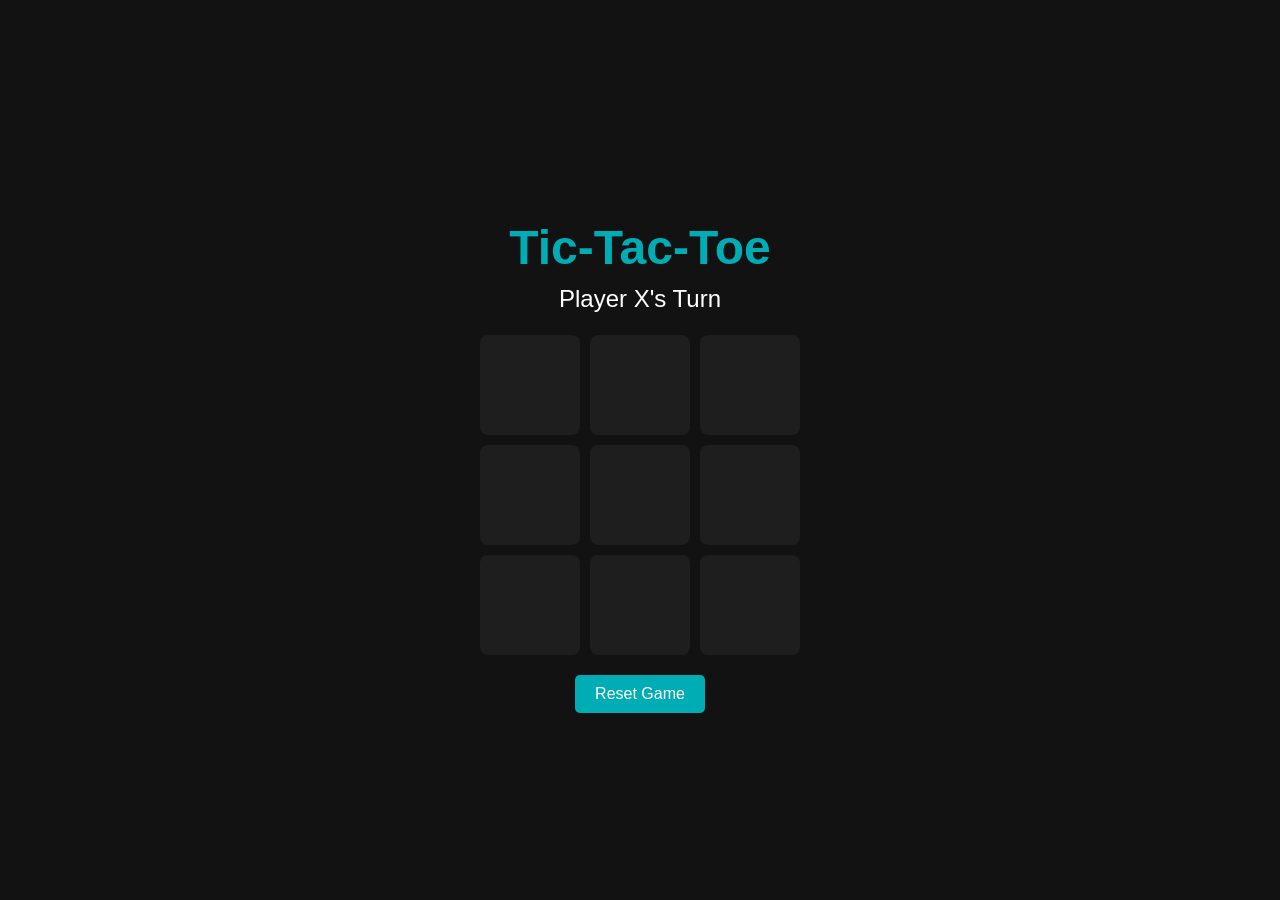
<file: index.html>
<!DOCTYPE html>
<html lang="en">
<head>
    <meta charset="UTF-8">
    <meta name="viewport" content="width=device-width, initial-scale=1.0">
    <title>Tic-Tac-Toe X-O</title>
    <style>
        body {
            background-color: #121212;
            color: white;
            font-family: 'Arial', sans-serif;
            display: flex;
            justify-content: center;
            align-items: center;
            height: 100vh;
            margin: 0;
        }

        .container {
            text-align: center;
        }

        h1 { font-size: 3rem; margin-bottom: 10px; color: #00adb5; }

        #status {
            font-size: 1.5rem;
            margin-bottom: 20px;
            height: 30px;
        }

        .board {
            display: grid;
            grid-template-columns: repeat(3, 100px);
            grid-template-rows: repeat(3, 100px);
            gap: 10px;
            margin-bottom: 20px;
        }

        .cell {
            background-color: #1e1e1e;
            border-radius: 8px;
            display: flex;
            justify-content: center;
            align-items: center;
            font-size: 2.5rem;
            font-weight: bold;
            cursor: pointer;
            transition: background 0.3s;
        }

        .cell:hover { background-color: #333; }

        .cell.x { color: #ff2e63; }
        .cell.o { color: #08d9d6; }

        #reset-btn {
            padding: 10px 20px;
            font-size: 1rem;
            background-color: #00adb5;
            color: white;
            border: none;
            border-radius: 5px;
            cursor: pointer;
            transition: 0.3s;
        }

        #reset-btn:hover { background-color: #008085; }
    </style>
</head>
<body>
    <div class="container">
        <h1>Tic-Tac-Toe</h1>
        <div id="status">Player X's Turn</div>
        <div class="board" id="board">
            <div class="cell" data-index="0"></div>
            <div class="cell" data-index="1"></div>
            <div class="cell" data-index="2"></div>
            <div class="cell" data-index="3"></div>
            <div class="cell" data-index="4"></div>
            <div class="cell" data-index="5"></div>
            <div class="cell" data-index="6"></div>
            <div class="cell" data-index="7"></div>
            <div class="cell" data-index="8"></div>
        </div>
        <button id="reset-btn">Reset Game</button>
    </div>

    <script>
        const boardElement = document.getElementById('board');
        const cells = document.querySelectorAll('.cell');
        const statusDisplay = document.getElementById('status');
        const resetBtn = document.getElementById('reset-btn');

        let currentPlayer = "X";
        let gameState = ["", "", "", "", "", "", "", "", ""];
        let gameActive = true;

        const winningConditions = [
            [0, 1, 2], [3, 4, 5], [6, 7, 8], // Rows
            [0, 3, 6], [1, 4, 7], [2, 5, 8], // Columns
            [0, 4, 8], [2, 4, 6]             // Diagonals
        ];

        function handleCellClick(e) {
            const clickedCell = e.target;
            const clickedCellIndex = parseInt(clickedCell.getAttribute('data-index'));

            if (gameState[clickedCellIndex] !== "" || !gameActive) return;

            gameState[clickedCellIndex] = currentPlayer;
            clickedCell.innerText = currentPlayer;
            clickedCell.classList.add(currentPlayer.toLowerCase());

            checkResult();
        }

        function checkResult() {
            let roundWon = false;
            for (let condition of winningConditions) {
                let a = gameState[condition[0]];
                let b = gameState[condition[1]];
                let c = gameState[condition[2]];
                if (a === "" || b === "" || c === "") continue;
                if (a === b && b === c) {
                    roundWon = true;
                    break;
                }
            }

            if (roundWon) {
                statusDisplay.innerText = `Player ${currentPlayer} Wins!`;
                gameActive = false;
                return;
            }

            if (!gameState.includes("")) {
                statusDisplay.innerText = "It's a Draw!";
                gameActive = false;
                return;
            }

            currentPlayer = currentPlayer === "X" ? "O" : "X";
            statusDisplay.innerText = `Player ${currentPlayer}'s Turn`;
        }

        function resetGame() {
            currentPlayer = "X";
            gameState = ["", "", "", "", "", "", "", "", ""];
            gameActive = true;
            statusDisplay.innerText = "Player X's Turn";
            cells.forEach(cell => {
                cell.innerText = "";
                cell.classList.remove('x', 'o');
            });
        }

        cells.forEach(cell => cell.addEventListener('click', handleCellClick));
        resetBtn.addEventListener('click', resetGame);
    </script>
</body>
</html>
</file>
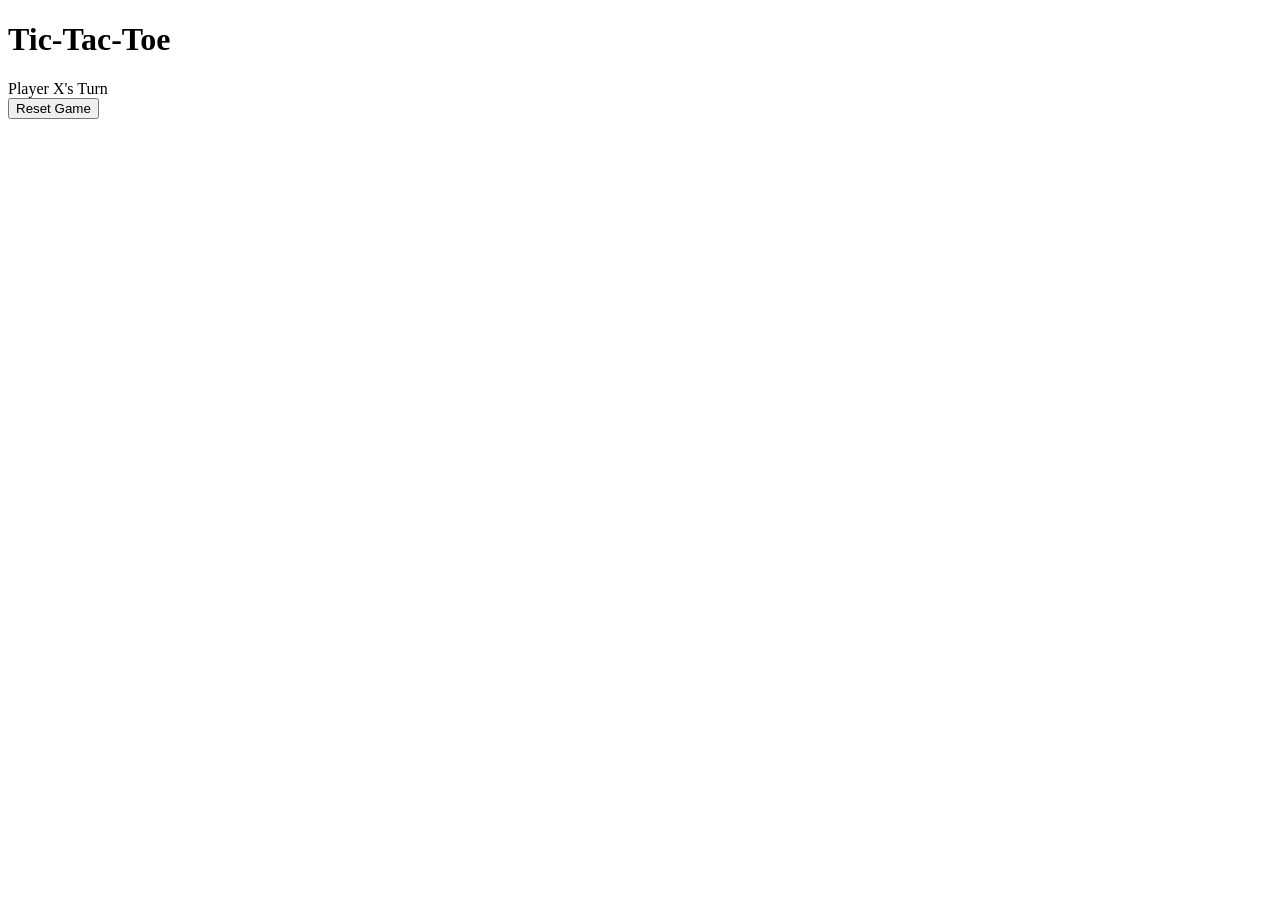
<file: ai_studio_code.html>
<!DOCTYPE html>
<html lang="en">
<head>
    <meta charset="UTF-8">
    <meta name="viewport" content="width=device-width, initial-scale=1.0">
    <title>Tic-Tac-Toe X-O</title>
    <link rel="stylesheet" href="style.css">
</head>
<body>
    <div class="container">
        <h1>Tic-Tac-Toe</h1>
        <div id="status">Player X's Turn</div>
        <div class="board" id="board">
            <div class="cell" data-index="0"></div>
            <div class="cell" data-index="1"></div>
            <div class="cell" data-index="2"></div>
            <div class="cell" data-index="3"></div>
            <div class="cell" data-index="4"></div>
            <div class="cell" data-index="5"></div>
            <div class="cell" data-index="6"></div>
            <div class="cell" data-index="7"></div>
            <div class="cell" data-index="8"></div>
        </div>
        <button id="reset-btn">Reset Game</button>
    </div>
    <script src="script.js"></script>
</body>
</html>
</file>
<file: style.css>

</file>
